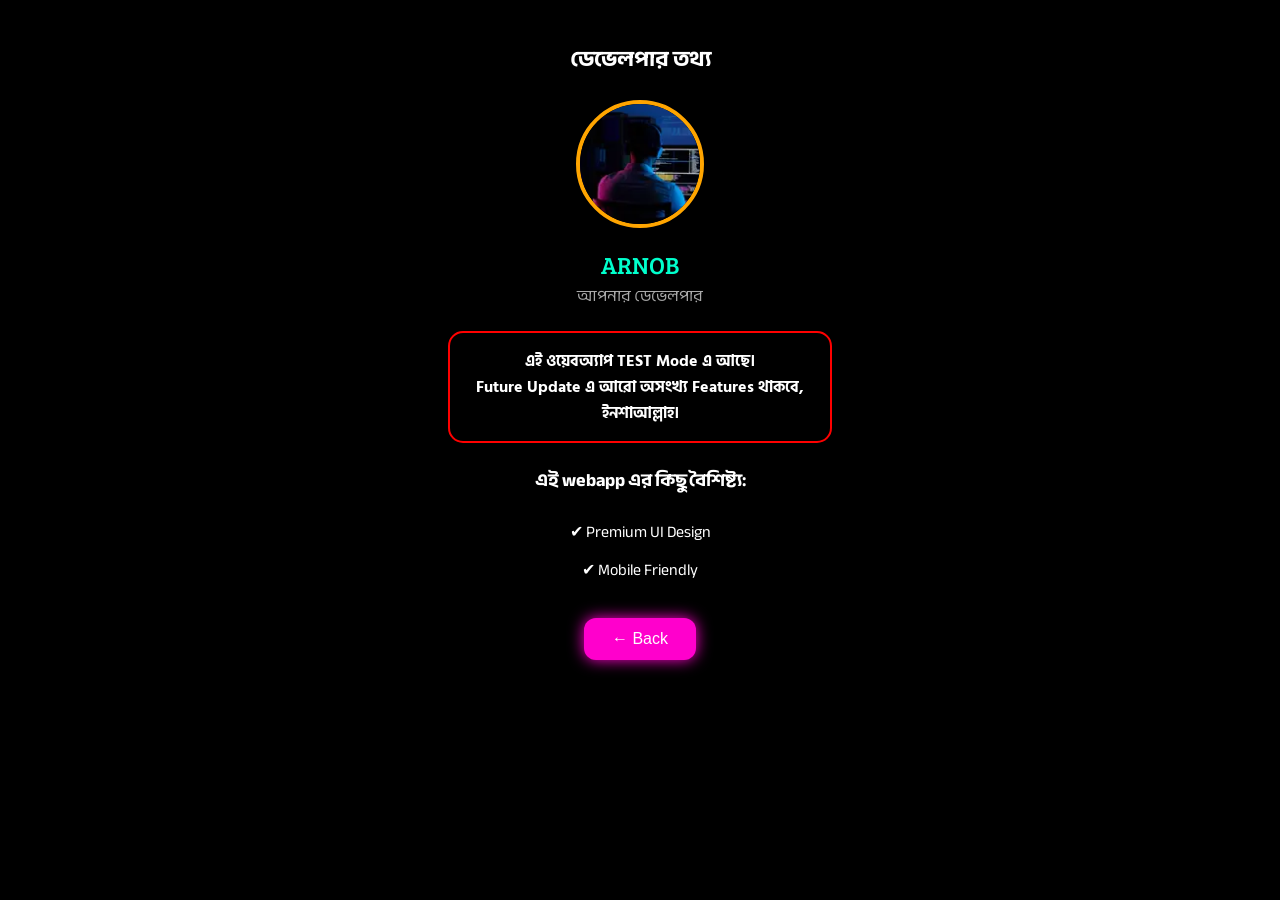
<file: developer.html>
<!DOCTYPE html>
<html lang="bn">
<head>
<meta charset="UTF-8">
<meta name="viewport" content="width=device-width, initial-scale=1.0">

<title>Developer Info</title>

<!-- Google Fonts -->
<link href="https://fonts.googleapis.com/css2?family=Bree+Serif&family=Anek+Bangla:wght@400;700&family=Hind+Siliguri:wght@700&display=swap" rel="stylesheet">

<style>

body{
    margin:0;
    padding:20px;
    font-family:'Anek Bangla', sans-serif;
    background:black;
    color:white;
    text-align:center;
}

/* Title */
.title{
    font-size:22px;
    font-weight:bold;
    margin-bottom:20px;
}

/* Profile Image */
.profile{
    width:120px;
    height:120px;
    border-radius:50%;
    border:4px solid orange;
    object-fit:cover;
}

/* Name */
.name{
    font-family:'Bree Serif', serif;
    font-size:24px;
    margin-top:10px;
    color:#00ffcc;
}

/* Sub text */
.sub{
    color:#aaa;
    margin-bottom:20px;
}

/* RED BOX (Neon 🔥) */
.red-box{
    border:2px solid red;
    padding:15px;
    border-radius:15px;
    margin:20px auto;
    max-width:350px;
    font-family:'Hind Siliguri', sans-serif;
    font-weight:bold;
    color:white;
    animation: glow 1.5s infinite alternate;
}

/* Neon Animation */
@keyframes glow{
    from{
        box-shadow:0 0 5px red;
    }
    to{
        box-shadow:0 0 20px red, 0 0 40px red;
    }
}

/* Bengali Big Text */
.big-text{
    font-size:18px;
    font-weight:bold;
    margin-top:15px;
}

/* Features */
.features{
    margin-top:20px;
    font-size:16px;
}

.features p{
    margin:8px 0;
}

/* Back Button */
.back-btn{
    margin-top:25px;
    padding:12px 28px;
    border:none;
    background:#ff00cc;
    color:white;
    border-radius:12px;
    font-size:16px;
    cursor:pointer;
    box-shadow:0 0 15px #ff00cc;
}

.back-btn:hover{
    box-shadow:0 0 25px #ff00cc;
}

</style>
</head>

<body>

<h2 class="title">ডেভেলপার তথ্য</h2>

<img src="images/profile.jpg.webp" class="profile">

<div class="name">ARNOB</div>
<div class="sub">আপনার ডেভেলপার</div>

<div class="red-box">
এই ওয়েবঅ্যাপ <span class="test">TEST Mode</span> এ আছে। <br>
Future Update এ আরো অসংখ্য Features থাকবে, ইনশাআল্লাহ।
</div>

<div class="big-text">
এই webapp এর কিছু বৈশিষ্ট্য:
</div>

<div class="features">
<p>✔ Premium UI Design</p>
<p>✔ Mobile Friendly</p>
</div>

<button class="back-btn" onclick="goBack()">← Back</button>

<script>
function goBack(){
    window.location.href = "index.html";
}
</script>

</body>
</html>
</file>
